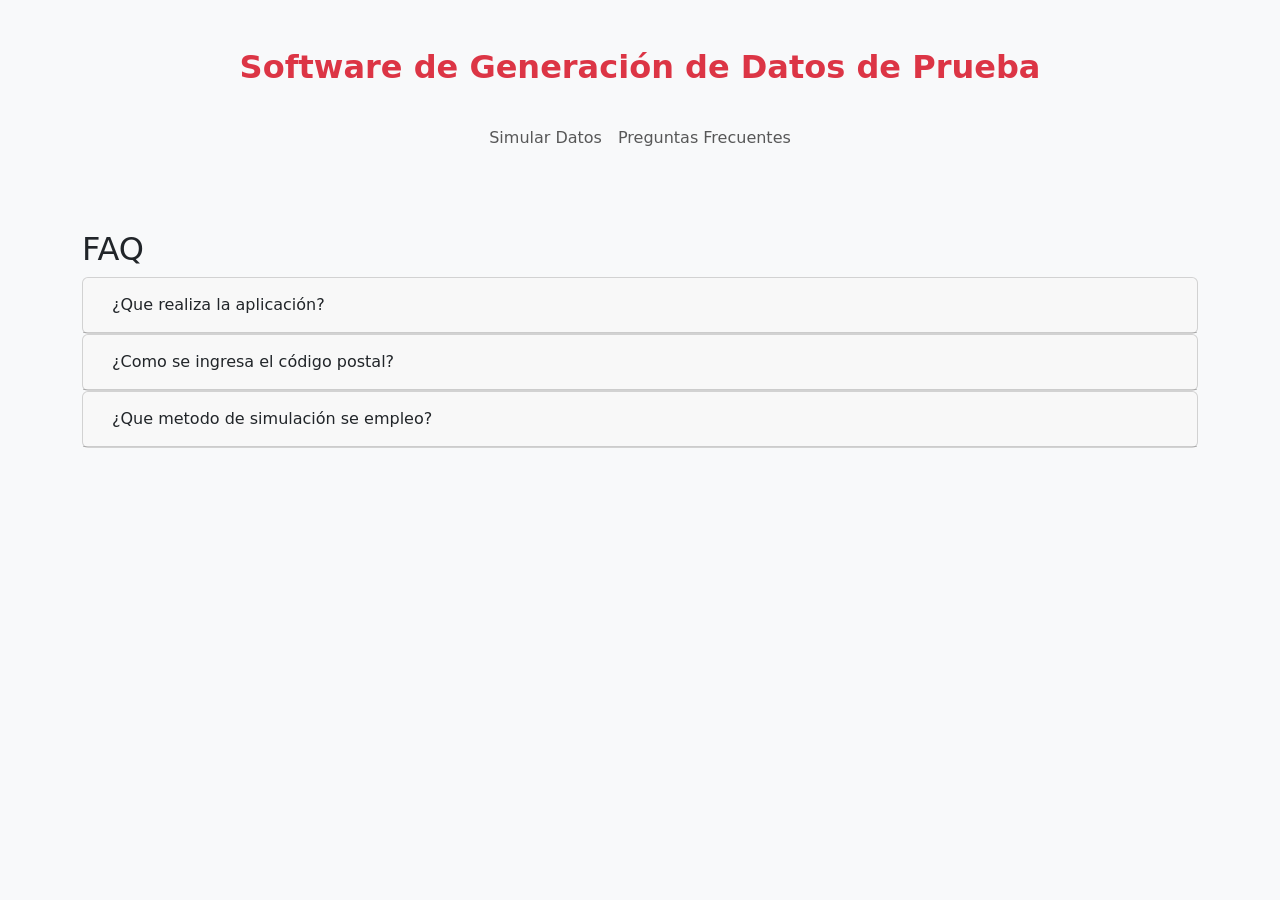
<file: app/templates/faq.html>
<!DOCTYPE html>
<html lang="es">

<head>
    <meta charset="UTF-8">
    <title>Mi Proyecto de Tesis</title>
    <meta charset="utf-8">
    <meta name="viewport" content="width=device-width, initial-scale=1">
    <!-- Bootstrap CSS -->
    <link href="https://cdn.jsdelivr.net/npm/bootstrap@5.3.3/dist/css/bootstrap.min.css" rel="stylesheet">
    <script src="https://cdn.jsdelivr.net/npm/bootstrap@5.3.3/dist/js/bootstrap.bundle.min.js"></script>
</head>

<body class="bg-light">

    <div class="container py-5">
        <h2 class="mb-4 text-center text-danger fw-bold">Software de Generación de Datos de Prueba</h2>

        <nav class="navbar navbar-expand-sm bg-light navbar-light justify-content-center">
            <!-- Links -->
            <ul class="navbar-nav">
                <li class="nav-item">
                    <a class="nav-link" href="/">Simular Datos</a>
                </li>
                <!--<li class="nav-item">
            <a class="nav-link" href="/api">API</a>
        </li>-->
                <li class="nav-item">
                    <a class="nav-link" href="/faq">Preguntas Frecuentes</a>
                </li>
            </ul>
        </nav>
    </div>

    <!-- <div class="p-2 bg-danger text-white text-center">
        <h1>Software de Generación de Datos de Prueba para Sistemas Ubicuos</h1>
    </div>

    <nav class="navbar navbar-expand-sm bg-dark navbar-dark justify-content-center">
        <ul class="navbar-nav">
            <li class="nav-item">
                <a class="nav-link" href="/">Simular Datos</a>
            </li>
            <li class="nav-item">
            <a class="nav-link" href="/api">API</a>
        </li>
            <li class="nav-item">
                <a class="nav-link" href="/faq">Preguntas Frecuentes</a>
            </li>
        </ul>
    </nav>-->

    <div class="container mt-3">
        <h2>FAQ</h2>
        <div id="accordion">
            <div class="card">
                <div class="card-header">
                    <a class="btn" data-bs-toggle="collapse" href="#collapseOne">
                        ¿Que realiza la aplicación?
                    </a>
                </div>
                <div id="collapseOne" class="collapse" data-bs-parent="#accordion">
                    <div class="card-body">
                        Es un generador de datos de prueba para sistemas ubicuos que
                        permite trabajar con tres dimensiones de contexto: geográfico,
                        ambiental y temporal. La aplicación utiliza modelos estocásticos
                        para recrear situaciones reales, permitiendo a investigadores y
                        desarrolladores evaluar el comportamiento de sistemas dependientes
                        del entorno sin necesidad de recolección de datos en el campo.
                    </div>
                </div>
            </div>
            <div class="card">
                <div class="card-header">
                    <a class="collapsed btn" data-bs-toggle="collapse" href="#collapseTwo">
                        ¿Como se ingresa el código postal?
                    </a>
                </div>
                <div id="collapseTwo" class="collapse" data-bs-parent="#accordion">
                    <div class="card-body">
                        Con una de las siguientes opciones:
                        <ol>
                            <li>
                                Una letra identificatoria de la provincia, según la norma ISO 3166-2:AR.
                            </li>
                            <li>
                                Un número de 4 dígitos que identifica la localidad, ciudad o barrio.
                            </li>
                            <li>
                                El país de la localidad, ciudad o barrio separado por una coma (la búsqueda
                                puede resultar más exacta si escribimos el país en inglés)
                            </li>
                        </ol>
                    </div>
                </div>
            </div>
            <div class="card">
                <div class="card-header">
                    <a class="collapsed btn" data-bs-toggle="collapse" href="#collapseThree">
                        ¿Que metodo de simulación se empleo?
                    </a>
                </div>
                <div id="collapseThree" class="collapse" data-bs-parent="#accordion">
                    <div class="card-body">
                        Para simular los datos en cada contexto se empleo:
                        <ul>
                            <li>
                                Contexto Geográfico: Para la generación aleatoria de puntos dentro
                                del radio circular sobre cartografía se emplea la distribución uniforme
                                aplicada a coordenadas polares.
                            </li>
                            <li>
                                Contexto Ambiental: Para generar los datos permite el ingreso manual
                                de los parametros o la obtención de datos mediante la conexión con
                                una API metereológica, en ambos casos usa la distribución uniforme
                                para generar los datos de temperatura y la distribución normal para
                                generar los datos de la humedad.
                            </li>
                            <li>
                                Contexto Temporal: Para generar los datos de la hora del día, se debe
                                ingresar manualmente el rango para genera los datos usando una distribución
                                uniforme. Para generar los datos de tiempo libre, permite el ingreso manual de
                                los parametros para luego simular los datos usando la Transformada Inversa para 
                                Funciones Discretas o usar el Principio de Indiferencia de Laplace.
                            </li>
                        </ul>
                    </div>
                </div>
            </div>
        </div>
    </div>
</body>

</html>
</file>
